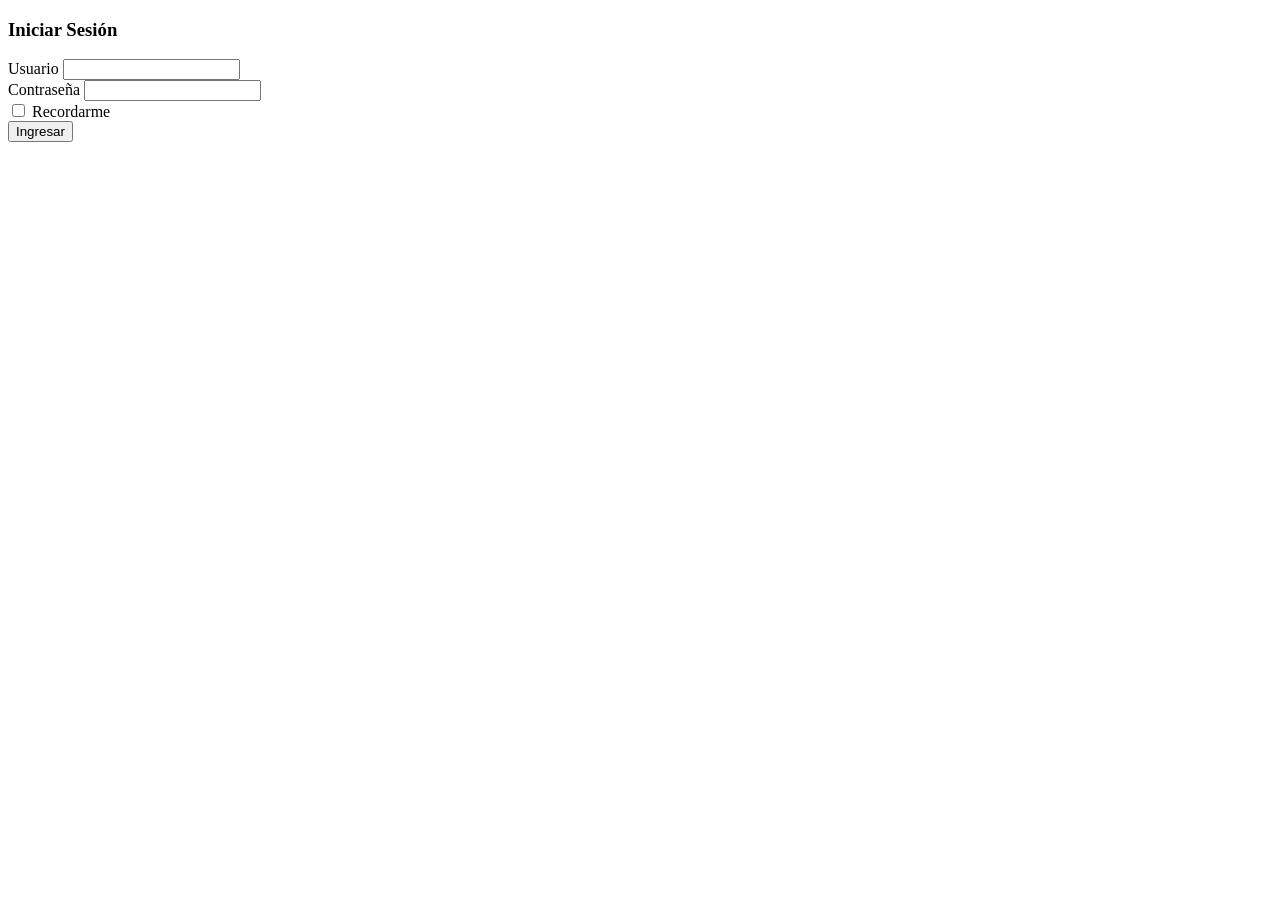
<file: login.html>
<!DOCTYPE html>
<html lang="es">

<head>
    <meta charset="UTF-8">
    <meta name="viewport" content="width=device-width, initial-scale=1.0">
    <title>Login</title>
</head>

<body>
    <!--contenido de login-->
    <div class="container-login">
        <h3 class="text-center">Iniciar Sesión</h3>
        <form>
            <div class="mb-3">
                <label for="inputUsername" class="form-label">Usuario</label>
                <input type="text" class="form-control" id="txtUsername">
            </div>
            <div class="mb-3">
                <label for="inputPassword" class="form-label">Contraseña</label>
                <input type="password" class="form-control" id="txtPassword">
            </div>
            <div class="mb-3 form-check">
                <input type="checkbox" class="form-check-input" id="cbxRecordame">
                <label class="form-check-label" for="cbxRecordame">Recordarme</label>
            </div>
            <button type="button" class="btn btn-primary" id="btnSubmit">Ingresar</button>
        </form>

    </div>
</body>

</html>




<!--div class="container mt-5">
    <div class="row justify-content-center">
        <div class="col-md-4">

        </div>
    </div>
</div-->
</file>
